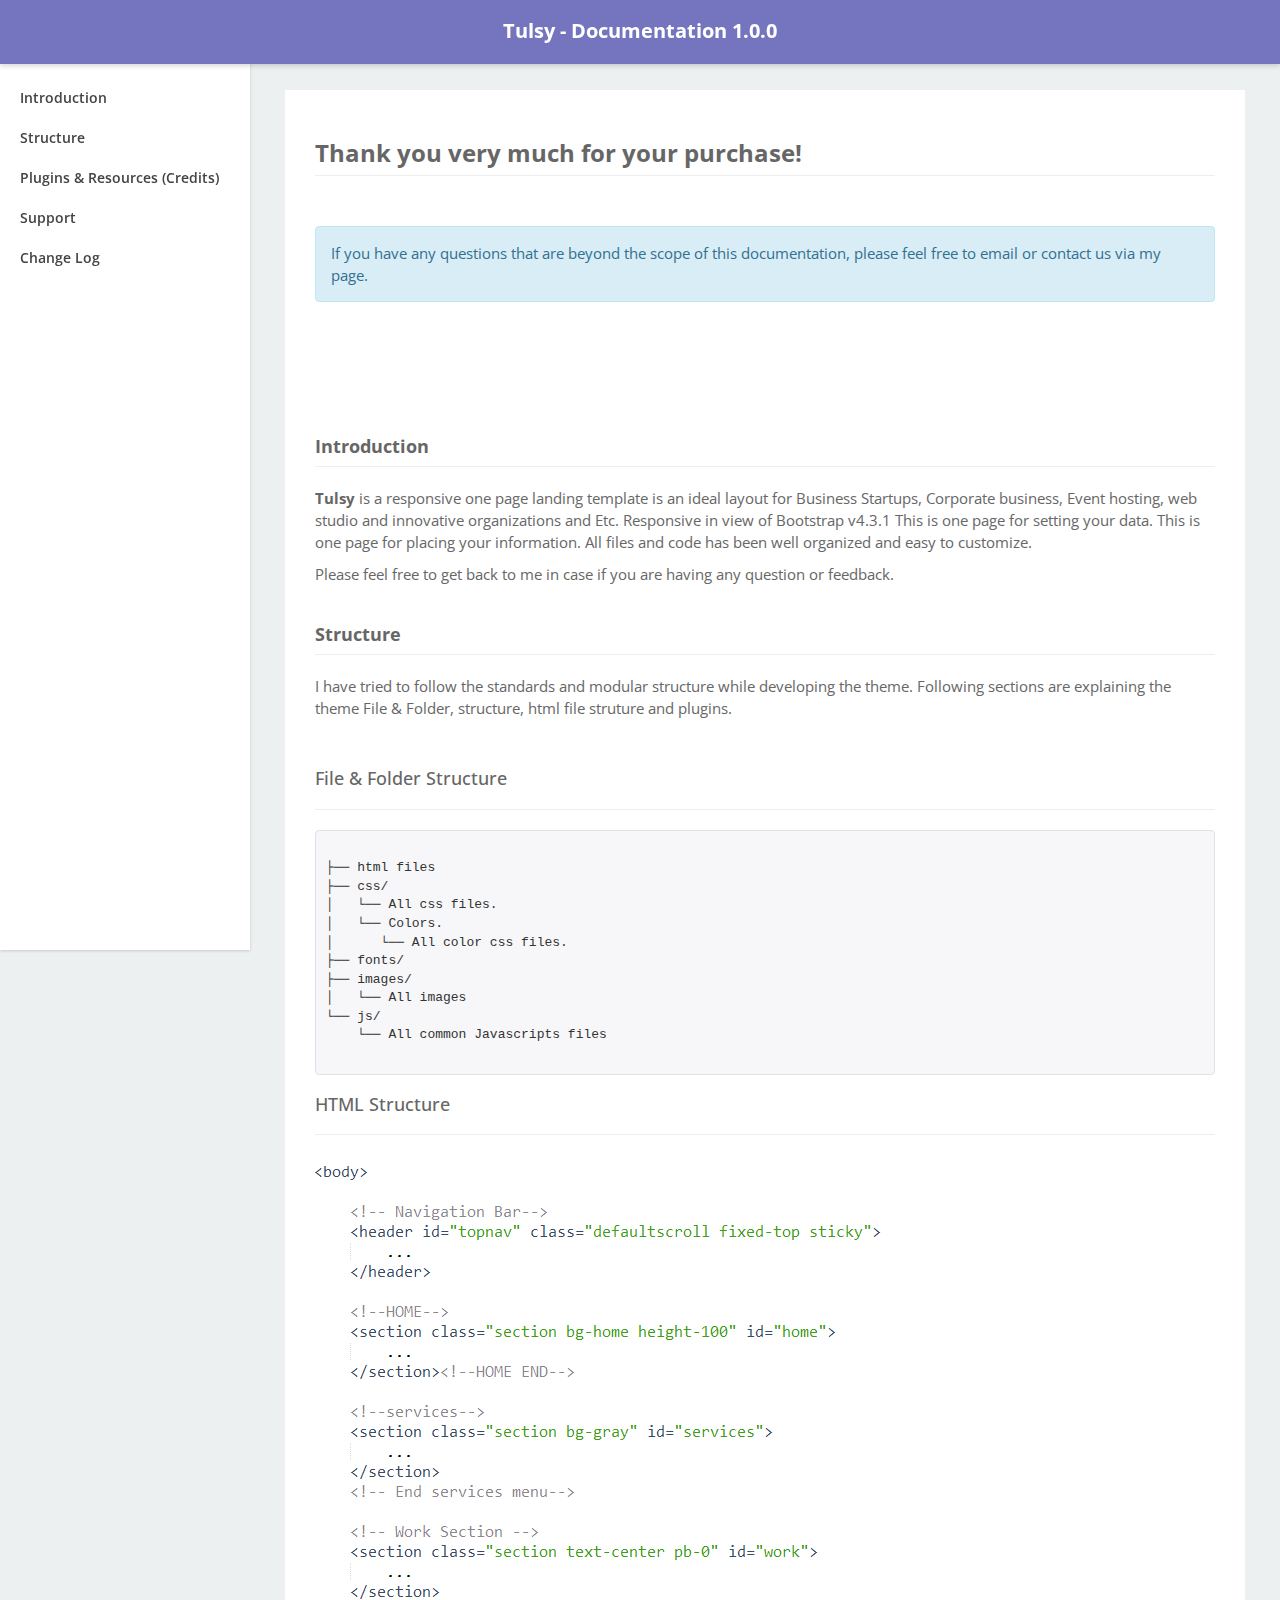
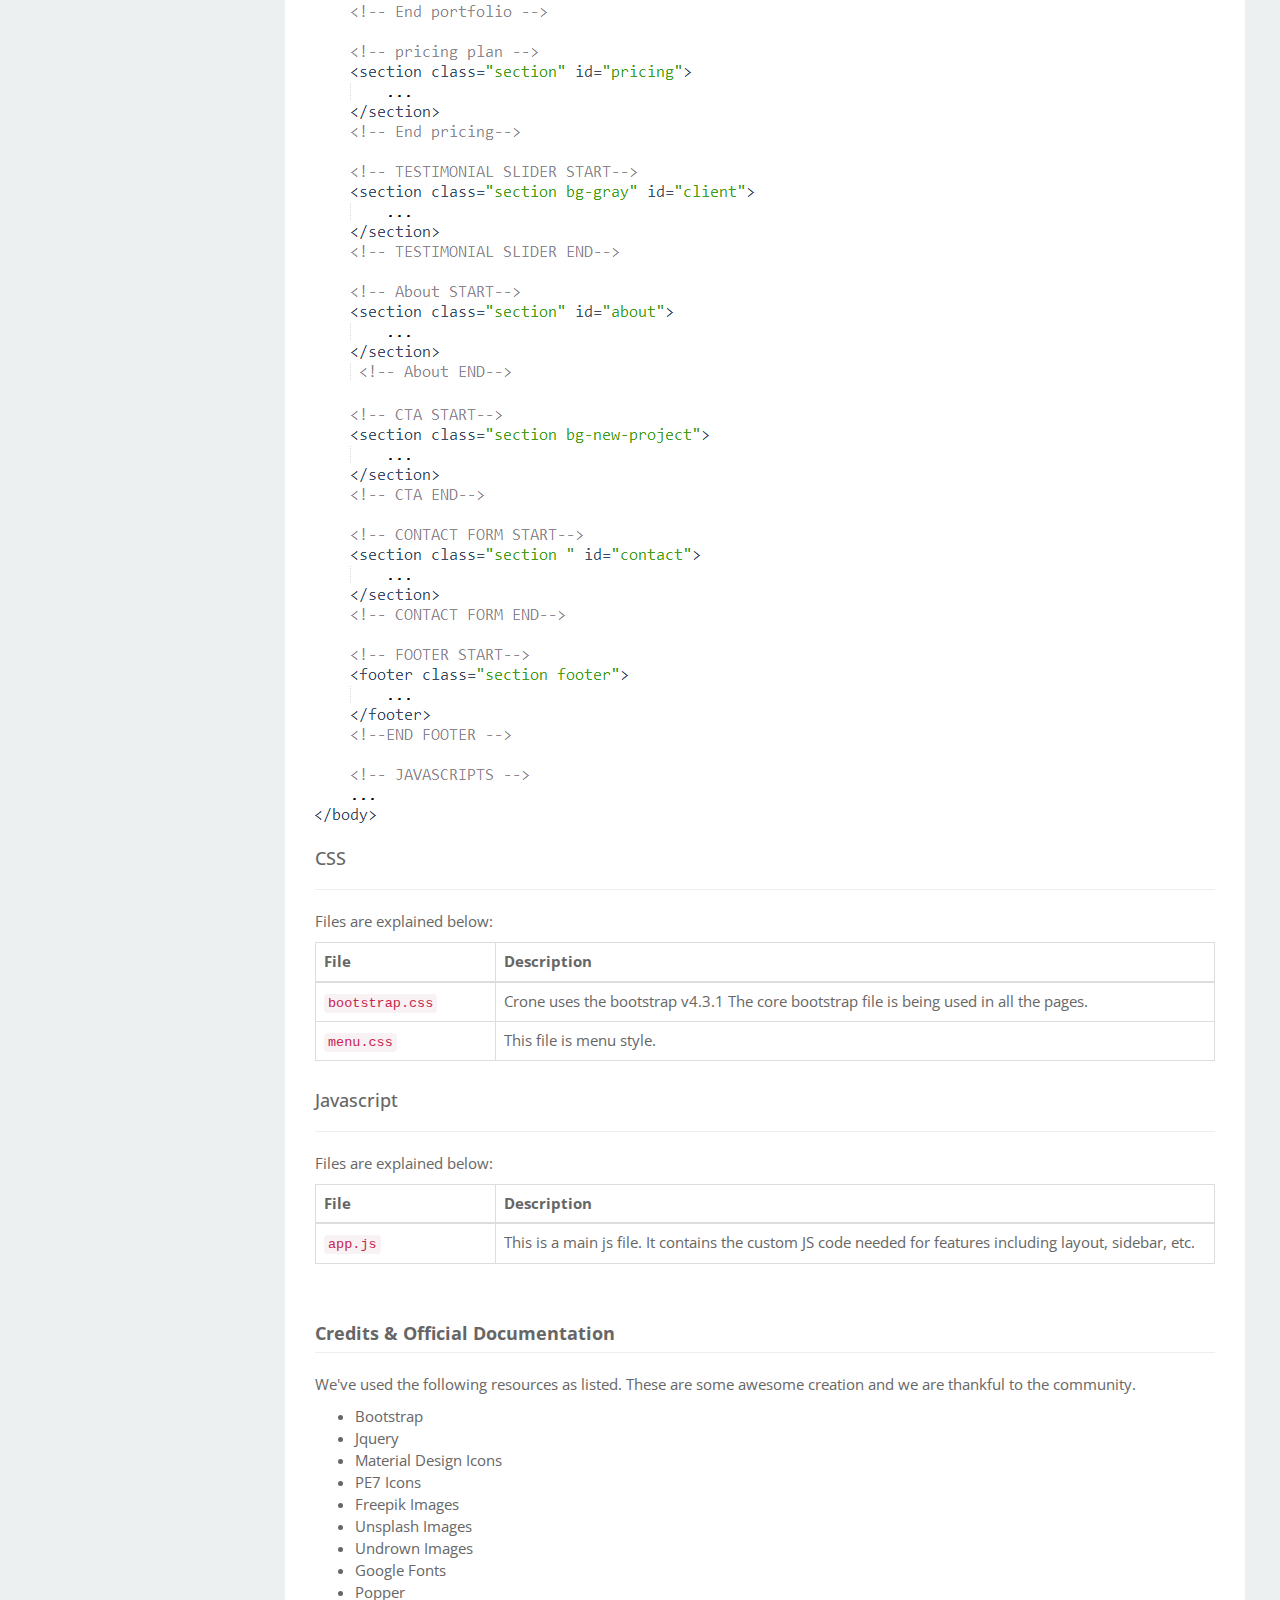
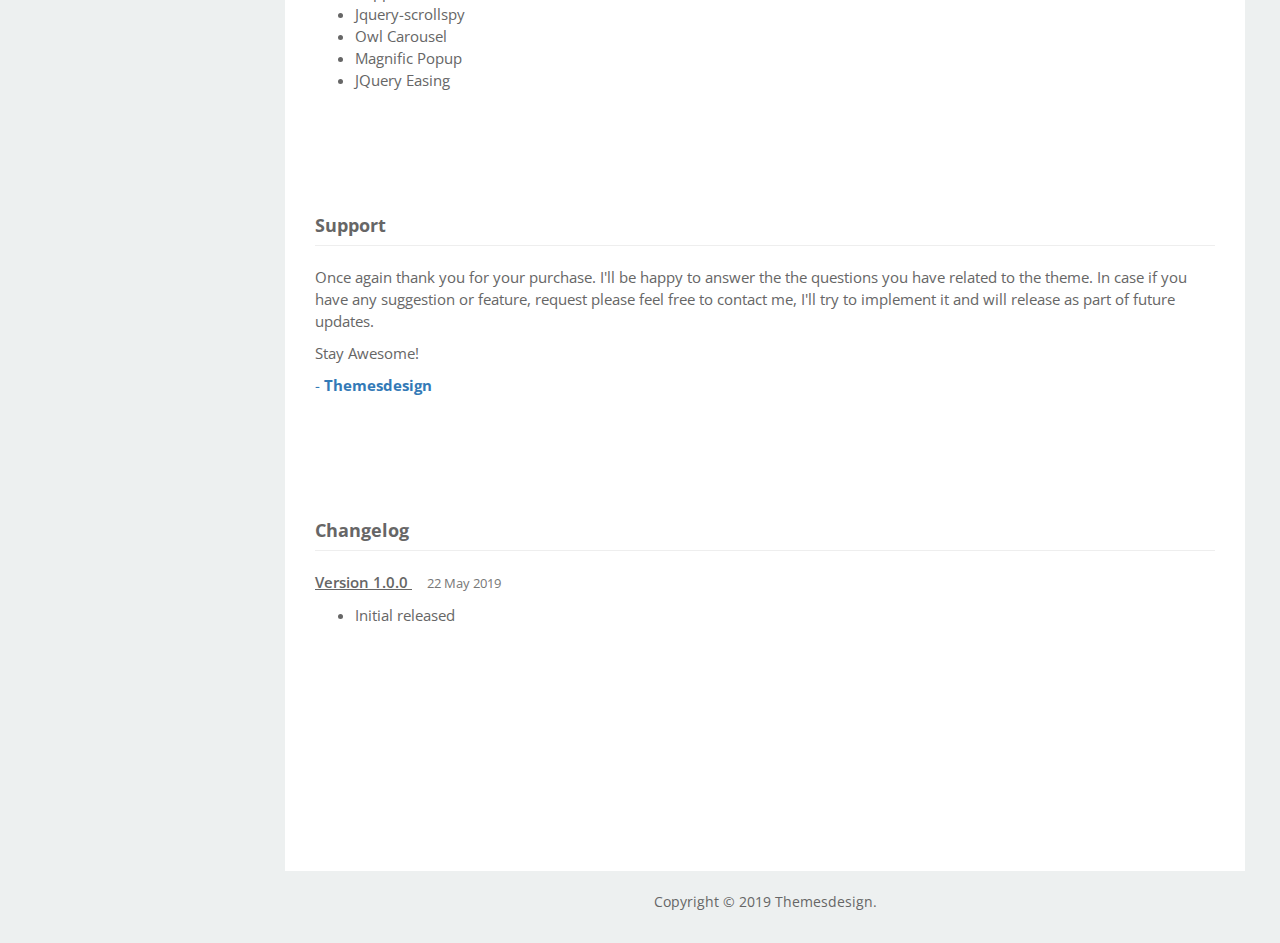
<file: Documentation/index.html>
<!DOCTYPE html>
<html lang="en">

<head>
	<!--SEO Meta Tags-->
    <meta charset="utf-8" />
    <!-- SITE TITLE -->
    <title>Tulsy - Responsive Landing Page Template</title>
    <meta name="viewport" content="width=device-width, initial-scale=1.0, maximum-scale=1.0, user-scalable=no" />
    <meta content="Responsive Bootstrap Multi-Purpose Landing Page Template" name="description" />
    <meta name="keywords" content="Landing, Bootstrap, Landing page, Template, Registration, Landing">
    <meta content="themesdesign" name="author" />
    <meta http-equiv="X-UA-Compatible" content="IE=edge" />

    <link rel="shortcut icon" href="favicon.ico">

	<!-- Google-Fonts -->
	<link rel="stylesheet" href="http://fonts.googleapis.com/css?family=Open+Sans:400,600,700,800">

	<!-- Bootstrap Core CSS -->
	<link href="css/bootstrap.min.css" rel="stylesheet">

	<link rel="stylesheet" type="text/css" href="css/prettify.css" />

	<!-- Custom CSS -->
	<link href="css/styles.css" rel="stylesheet">

</head>

<body>

	<nav class="navbar navbar-default navbar-fixed-top">
		<div class="container-fluid">
			<!-- Brand and toggle get grouped for better mobile display -->
			<div class="text-center">
				<a class="logo" href="#">Tulsy - Documentation 1.0.0</a>
			</div>
		</div><!-- /.container-fluid -->
	</nav>

	<div id="wrapper">

		<!-- Sidebar -->
		<div id="sidebar-wrapper">
			<ul class="sidebar-nav">
				<li>
					<a href="#intro">Introduction</a>
				</li>
				<li>
					<a href="#structure">Structure</a>
				</li>
				<li>
					<a href="#credits">Plugins &amp; Resources (Credits)</a>
				</li>
				<li>
					<a href="#support">Support</a>
				</li>
				<li><a href="#changelog">Change Log</a></li>
			</ul>
		</div>
		<!-- /#sidebar-wrapper -->

		<!-- Page Content -->
		<div id="page-content-wrapper">
			<div class="container-fluid">
				<div class="row">
					<div class="col-lg-12">
						<div class="right-bar">

							<div  class="com-container">

								<div id="intro" class="com-container">
									<h3 class="page-header">Thank you very much for your purchase!</h3>

									<div class="p-t-20">
											<div class="alert alert-info">
												<p>If you have any questions that are beyond the scope of this documentation, please feel free to email or contact us via my page.</p>
											</div>
									</div>
								</div>

								<h4 class="page-header">Introduction</h4>

								<p><b>Tulsy</b> is a responsive one page landing template is an ideal layout for Business Startups, Corporate business, Event hosting, web studio and innovative organizations and Etc. Responsive in view of Bootstrap v4.3.1 This is one page for setting your data. This is one page for placing your information. All files and code has been well organized and easy to customize.</p>
								<p>
									Please feel free to get back to me in case if you are having any question or feedback.
								</p>



									<div id="structure" class="com-container">
										<h4 class="page-header">Structure</h4>
										<p>I have tried to follow the standards and modular structure while developing the theme. Following sections are explaining the theme File &amp; Folder, structure, html file struture and plugins.</p>

										<div class="row p-t-20">
											<div class="col-sm-12">
												<h4>File &amp; Folder Structure</h4>
												<hr/>

												<pre class="prettyprint">

├── html files
├── css/
│   └── All css files.
│   └── Colors.
│      └── All color css files.
├── fonts/
├── images/
│   └── All images
└── js/
    └── All common Javascripts files

</pre>
										

											<div class="row">
												<div class="col-sm-12 p-t-30">
													<h4>HTML Structure</h4>
													<hr/>
													<p>
														<img src="html.jpg" alt="htnl-img" class="img-responsive">
													</p>
												</div>
											</div>

											<div class="row">
												<div class="col-sm-12 p-t-30">
												<h4>CSS</h4>
												<hr/>
												
                                                <p class="m-t-20">Files are explained below: </p>

                                                <table class="table table-bordered m-0">
													<thead>
														<tr>
															<th style="width: 20%;"><i class="ti-file"></i> File</th>
															<th>Description</th>
														</tr>
													</thead>
													<tbody>
														<tr>
															<td>
                                                                <code>bootstrap.css</code>
                                                            </td>
                                                            <td>
                                                                Crone uses the bootstrap v4.3.1 The core bootstrap file is being used in all the pages.
                                                            </td>
														</tr>

														<tr>
															<td>
                                                                <code>menu.css</code>
                                                            </td>
                                                            <td>
                                                                This file is menu style.
                                                            </td>
														</tr>

                                                        <!-- <tr>
															<td>
                                                                <code>style.scss</code>
                                                            </td>
                                                            <td>
                                                                This file is containing all common styles for all the pages.
                                                            </td>
														</tr> -->
														
                                                    </tbody>
                                                </table>
                                                
											</div>
											</div>
										</div>
											<div class="col-sm-12 p-t-30">
												<h4>Javascript</h4>
												<hr/>

                                                <p class="m-t-20">Files are explained below: </p>

                                                <table class="table table-bordered m-0">
													<thead>
														<tr>
															<th style="width: 20%;"><i class="ti-file"></i> File</th>
															<th>Description</th>
														</tr>
													</thead>
													<tbody>
														
                                                        <tr>
															<td>
                                                                <code>app.js</code>
                                                            </td>
                                                            <td>
                                                                This is a main js file. It contains the custom JS code needed for features including
                                                                layout, sidebar, etc.
                                                            </td>
														</tr>
                                                    </tbody>
                                                </table>
											</div>
										</div>
										


										<div id="credits" class="com-container">
											<h4 class="page-header">Credits &amp; Official Documentation</h4>
											<p>We've used the following resources as listed. These are some awesome creation and we are thankful to the community.</p>

											<ul>
												<li><a href="http://getbootstrap.com/" rel="nofollow" target="_blank">Bootstrap</a></li>
												<li><a href="https://jquery.com/" rel="nofollow" target="_blank">Jquery</a></li>
												<li><a href="https://materialdesignicons.com/" rel="nofollow" target="_blank">Material Design Icons</a></li>
												<li><a href="http://themes-pixeden.com/font-demos/7-stroke/" rel="nofollow" target="_blank">PE7 Icons</a></li>
												<li><a href="https://www.freepik.com/" rel="nofollow" target="_blank">Freepik Images</a></li>
												<li><a href="https://unsplash.com/" rel="nofollow" target="_blank">Unsplash Images</a></li>
												<li><a href="https://undraw.co/illustrations" rel="nofollow" target="_blank">Undrown Images</a></li>
												<li><a href="https://fonts.google.com/" rel="nofollow" target="_blank">Google Fonts</a></li>
												<li><a href="https://popper.js.org/" rel="nofollow" target="_blank">Popper</a></li>
												<li><a href="https://github.com/sxalexander/jquery-scrollspy" rel="nofollow" target="_blank">Jquery-scrollspy</a></li>	
												<li><a href="http://owlgraphic.com/owlcarousel/" rel="nofollow" target="_blank">Owl Carousel</a></li>
												<li><a href="http://dimsemenov.com/plugins/magnific-popup/" rel="nofollow" target="_blank">Magnific Popup</a></li>
												<li><a href="https://cdnjs.com/libraries/jquery-easing" rel="nofollow" target="_blank">JQuery Easing</a></li>
											</ul>
										</div>

										<div id="support" class="com-container">
											<h4 class="page-header">Support</h4>
											<p class="m-t-20">
                                                Once again thank you for your purchase. I'll be happy to answer the the questions you have related to the theme.
                                                In case if you have any suggestion or feature, request please feel free to contact me, I'll try to implement it and will release as part of future updates.
                                            </p>

                                            <p>
                                                Stay Awesome!
                                            </p>

                                            <p class="text-primary">
                                                - <strong>Themesdesign</strong>
                                            </p>
										</div>

										<div id="changelog" class="com-container">

											<h4 class="page-header">Changelog</h4>

											<p style="margin-top: 20px;"><span  style="text-decoration: underline; font-weight: 600;">Version 1.0.0 </span> &nbsp;&nbsp;&nbsp;<small class="text-muted"> 22 May 2019</small></p>
											
											<ul>
												<li>
													Initial released
												</li>
											</ul>
										</div>
									</div>
								</div>
							</div>
						</div>
					</div>
					<!-- /#page-content-wrapper -->

					<div class="text-center">
						<p class="copy">Copyright © 2019 Themesdesign.</p>
					</div>
				</div>
				<!-- /#wrapper -->

				<!-- jQuery -->
				<script src="js/jquery.js"></script>

				<!-- Bootstrap Core JavaScript -->
				<script src="js/bootstrap.min.js"></script>

				<script src="js/jquery.easing.min.js"></script>

				<script type="text/javascript" src="js/prettify.js"></script>

				<!-- Menu Toggle Script -->
				<script>

					//jQuery for page scrolling feature - requires jQuery Easing plugin
					$(function() {
					    $('.sidebar-nav a').bind('click', function(event) {
					        var $anchor = $(this);
					        $('html, body').stop().animate({
					            scrollTop: $($anchor.attr('href')).offset().top - 100
					        }, 1500, 'easeInOutExpo');
					        event.preventDefault();
					    });
					});
				</script>

			</body>

</html>
</file>
<file: Documentation/css/prettify.css>
/* Pretty printing styles. Used with prettify.js.
 *
 * This version is slight modified based on the original version.
 *
 * Name:	Stanley Ng
 * Email: 	stanleyhlng@googlegroups.com
 * 
 * Reference:
 * http://code.google.com/p/google-code-prettify/source/browse/trunk/src/prettify.css
 */
.pln {
  color: #48484C; }

.str {
  color: #DD1144; }

.kwd {
  color: #1E347B; }

.com {
  color: #93A1A1; }

.typ {
  color: teal; }

.lit {
  color: #195F91; }

.pun {
  color: #93A1A1; }

.opn {
  color: #93A1A1; }

.clo {
  color: #93A1A1; }

.tag {
  color: #008; }

.atn {
  color: teal; }

.atv {
  color: #DD1144; }

.dec {
  color: teal; }

.var {
  color: teal; }

.fun {
  color: #DC322F; }

/* Put a border around prettyprinted code snippets. */
pre.prettyprint {
  background-color: #F7F7F9;
  padding: 10px;
  border: 1px solid #E1E1E8; }

pre.prettyprint.linenums {
  box-shadow: 40px 0 0 #FBFBFC inset, 41px 0 0 #ECECF0 inset; }

/* Specify class=linenums on a pre to get line numbering */
ol.linenums {
  color: #1E347B;
  margin: 0 0 0 40px; }

ol.linenums li {
  color: #BEBEC5;
  line-height: 18px;
  padding-left: 12px;
  text-shadow: 0 1px 0 #FFFFFF; }

li.L0,
li.L1,
li.L2,
li.L3,
li.L5,
li.L6,
li.L7,
li.L8 {
  list-style-type: normal; }

/* Alternate shading for lines */
li.L1,
li.L3,
li.L5,
li.L7,
li.L9 {
  background: #eee; }
</file>
<file: Documentation/css/styles.css>
/*!
 *
 * Documentation
 *
 */


body {
  font-family: 'Open Sans', sans-serif;
  font-weight: 400;
  color: #666;
  background-color: #edf0f0;
  font-size: 14px;
  line-height: 22px;
  overflow-x:hidden;
}
a {
  color: inherit;
}
a:hover,
a:focus {
  color: #253138;
  outline: none;
  text-decoration: none;
}

.p-t-20 {
	padding-top: 2em;
}

.p-t-50 {
  padding-top: 5em;
}
.list-none {
  list-style: none;
}

.navbar-default {
	border: none;
  margin-bottom: 0px;
  background: #7474BF;
  box-shadow: 0 2px 5px 0 rgba(0, 0, 0, 0.16);
  border-radius: 0px;
	padding-top: 20px;
  padding-bottom: 20px;
}

.logo {
	font-weight: 700;
	font-size: 20px;
  color: #fff !important;
}

.bg-dark {
  background-color: #0c1021;
}

.copy {
  padding: 20px 0px 0px 0px;
}

/* Toggle Styles */


/* this css is taken from Start Bootstrap - Simple Sidebar HTML Template (http://startbootstrap.com) */
#wrapper {
	margin-top: 50px;
    padding-left: 0;
    -webkit-transition: all 0.5s ease;
    -moz-transition: all 0.5s ease;
    -o-transition: all 0.5s ease;
    transition: all 0.5s ease;
}

#wrapper.toggled {
    padding-left: 250px;
}

#sidebar-wrapper {
    background: #ffffff;
    box-shadow: 0 1px 3px rgba(0, 0, 0, 0.15);
    z-index: 1000;
    position: fixed;
    left: 250px;
    width: 0;
    height: 100%;
    margin-left: -250px;
    overflow-y: auto;
    -webkit-transition: all 0.5s ease;
    -moz-transition: all 0.5s ease;
    -o-transition: all 0.5s ease;
    transition: all 0.5s ease;
}

#wrapper.toggled #sidebar-wrapper {
    width: 250px;
}

#page-content-wrapper {
    width: 100%;
    position: absolute;
    padding: 15px;
}

#wrapper.toggled #page-content-wrapper {
    position: absolute;
    margin-right: -250px;
}

/* Sidebar Styles */

.sidebar-nav {
    position: absolute;
    top: 0;
    width: 250px;
    margin: 0;
    padding: 0;
    list-style: none;
    top: 2em;
}

.sidebar-nav li {
    text-indent: 20px;
    line-height: 40px;
}

.sidebar-nav li a {
    display: block;
    text-decoration: none;
    color: #444;
    font-weight: 600;
}

.sidebar-nav li a:hover {
    text-decoration: none;
    color: #111;
    background: rgba(0,0,0,0.05);
}

.sidebar-nav li a:active,
.sidebar-nav li a:focus {
    text-decoration: none;
}

.sidebar-nav > .sidebar-brand {
    height: 65px;
    font-size: 18px;
    line-height: 60px;
}

.sidebar-nav > .sidebar-brand a {
    color: #999999;
}

.sidebar-nav > .sidebar-brand a:hover {
    color: #fff;
    background: none;
}

@media(min-width:768px) {
    #wrapper {
        padding-left: 250px;
    }

    #wrapper.toggled {
        padding-left: 0;
    }

    #sidebar-wrapper {
        width: 250px;
    }

    #wrapper.toggled #sidebar-wrapper {
        width: 0;
    }

    #page-content-wrapper {
        padding: 20px;
        position: relative;
    }

    #wrapper.toggled #page-content-wrapper {
        position: relative;
        margin-right: 0;
    }
}

/* right bar */
.right-bar {
  background-color: #fff;
  padding: 10px 30px;
  margin-top: 20px;
  font-size: 15px;
}

.page-header {
  padding-bottom: 9px;
  margin: 40px 0 20px;
  border-bottom: 1px solid #eee;
  font-weight: 700;
}

.com-container {
	padding-bottom: 5em;
}

#plugin-list li,#plugin-list li a {
  font-size: 15px;
}
</file>
